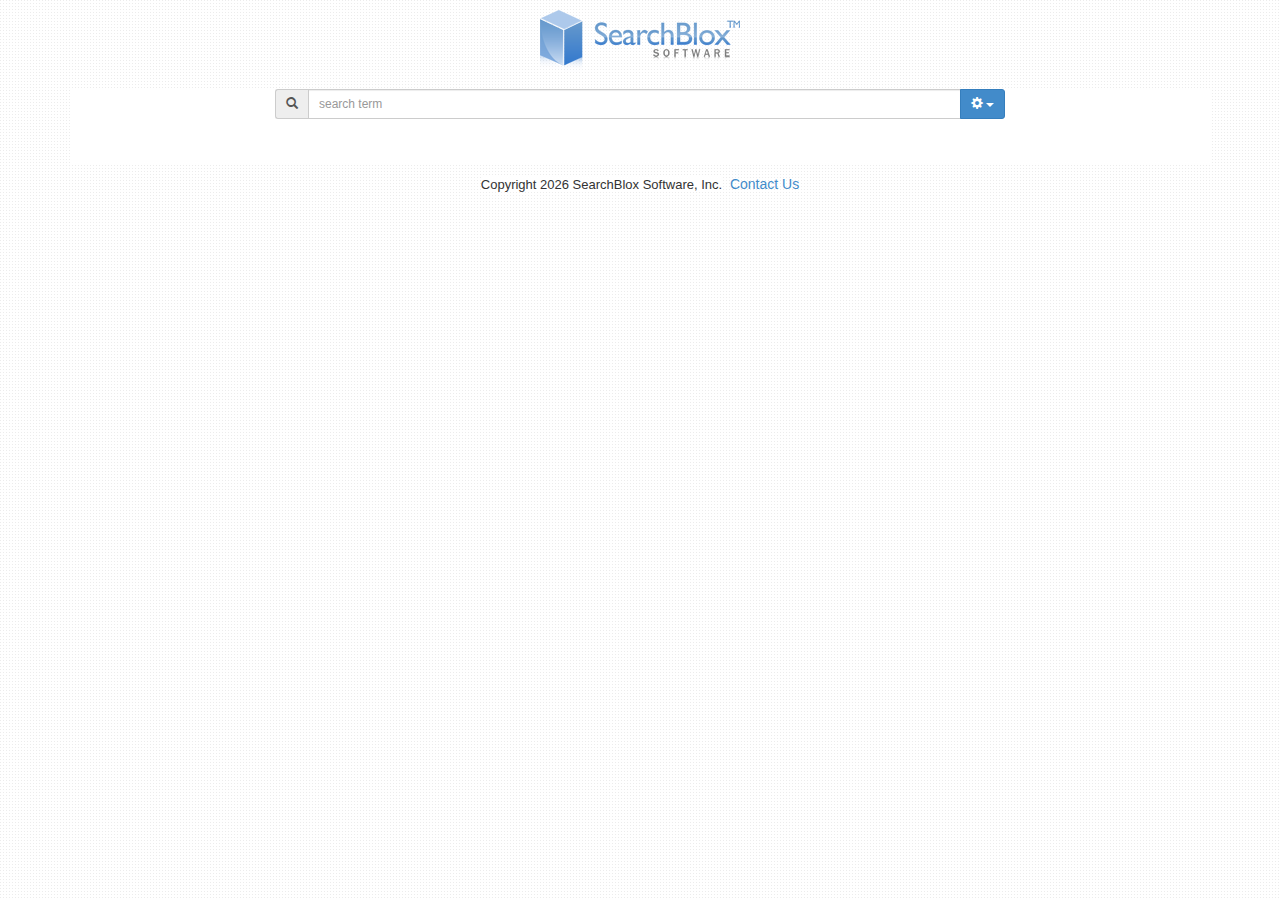
<file: plugin/index.html>
<!DOCTYPE html>
<html>
<head>
    <meta name="viewport" content="initial-scale=1, maximum-scale=1, user-scalable=no" />
    <script>document.write('<base href="' + document.location + '">');</script>
    <title></title>
    <meta charset="utf-8"/>
    <link rel="stylesheet" href="bower_components/angular-material/angular-material.css">
    <link href="https://fonts.googleapis.com/icon?family=Material+Icons" rel="stylesheet">

    <script src="lib/jquery-2.1.0.min.js"></script>

    <script src="bower_components/angular/angular.min.js" charset="UTF-8"></script>
    <script type="text/javascript" src="lib/angular-route.min.js" charset="UTF-8"></script>
    <script type="text/javascript" src="lib/angular-resource.min.js" charset="UTF-8"></script>
    <script type="text/javascript" src="lib/angular-sanitize.min.js" charset="UTF-8"></script>

    <script type="text/javascript" src="lib/moment.js" charset="UTF-8"></script>
    <script type="text/javascript" src="lib/json2extension.js" charset="UTF-8"></script>

    <script src="lib/jquery-ui/jquery-ui.min.js"></script>
    <link rel="stylesheet" type="text/css" href="lib/jquery-ui/themes/smoothness/jquery-ui.min.css">

    <script src="lib/ui-bootstrap-tpls-0.10.0.js" charset="UTF-8"></script>
    <link rel="stylesheet" type="text/css" href="bootstrap/css/bootstrap.css">
    <link rel="stylesheet" href="css/custom-style.css"/>
    <link rel="shortcut icon" href="http://searchblox-website.s3.amazonaws.com/favicon.ico" />
    <script src="bootstrap/js/bootstrap.min.js" charset="UTF-8"></script>

    <script src="bower_components/angular-aria/angular-aria.js"></script>
    <script src="bower_components/angular-animate/angular-animate.js"></script>
    <script src="bower_components/angular-material/angular-material.js"></script>

    <script src="bower_components/angular-mailto/angular-mailto.js"></script>

    <script src="js/controllers/searchblox-controller.js" charset="UTF-8"></script>
    <script src="js/directives/autocomplete-directive.js" charset="UTF-8"></script>
    <script src="js/directives/custom-input-directive.js" charset="UTF-8"></script>
    <script src="js/directives/media-template-directive.js" charset="UTF-8"></script>
    <script src="js/directives/ads-template-directive.js" charset="UTF-8"></script>
    <script src="js/factories/searchblox-factory.js" charset="UTF-8"></script>
    <script src="js/filters/searchblox-filter.js" charset="UTF-8"></script>
    <script src="js/modules/facet-module.js" charset="UTF-8"></script>
    <script src="js/modules/rw-ui-slider.js" charset="UTF-8"></script>
    <script src="js/modules/searchblox-module.js" charset="UTF-8"></script>
    <script src="js/services/searchblox-service.js" charset="UTF-8"></script>
    <script src="js/custom-lib/myscripts.js" charset="UTF-8"></script>

    <link rel="stylesheet" href="css/autosuggest-style.css"/>
</head>
<body style="background:url('images/subtle_dots.png')">
<div id="toast-container" style="position:fixed;"></div>
<div ng-app="searchbloxModule" class="container">
    <div style="margin-top:10px;margin-bottom:10px" align="center">
        <a href="http://www.searchblox.com"><img src="images/logo-searchblox.png"/></a>
    </div>

    <div ng-view=""></div>

    <div id="footer" style="margin-top: 10px;" align="center">
        <span class="app-font">Copyright {{ddate}} SearchBlox Software, Inc.</span>
        <span class="links">&nbsp;<a href="http://www.searchblox.com" target="_blank">Contact Us</a></span>
    </div>

</div>
</body>
</html>
</file>
<file: plugin/css/custom-style.css>
/* Styles go here */
md-dialog {
    z-index: 1999;
}
.main-wrapper {
    position:relative;
}

.dialog-close {
    cursor:pointer;
}
.float-right {
    float:right;
}
.search-result-wrap {
    float:left;
    padding-left:9px;
}
a[ng-click]{
    cursor: pointer;
}

.more-like-this-wrap {
    padding-right:13px;
    padding-left:15px;
}

.shop-docs {
    font-size: 42px;
    color: #357ebd;
    line-height: 2;
}

.download-archive-wrap {
    position: absolute;
    top: 10px;
}
.add-cart-icon {
    position: absolute;
    top: 19%;
    color: #357ebd;
}

.col-fluid button.search-result-btn {
    font-size: 12px;
    line-height: 31px;
    text-transform: inherit;
}

.cart-counter {
    background: #EF1616;
    width: 23px;
    height: 22px;
    position: absolute;
    color: #fff;
    left: 118px;
    top: -5px;
    font-size: 18px;
    border-radius: 272px;
    padding: 0px 6px;
    font-weight: bold;
}
.cart-wrap {
    position: absolute;
    top: -16px;
    left: 85px;
}

.tags-container .md-chips {
    display:inline-block;
    box-shadow:none;
}
.border
{
    border:1px solid transparent;
}
.left-nav
{
    border-radius: 6px;
    word-wrap: break-word;
    white-space: normal;
    border:1px solid #dddddd;
    margin-top: 20px;
}

.right-nav
{
    word-wrap: break-word;
    white-space: normal;
    border-left:1px solid #dddddd;
}

.button-wrap{
    white-space:normal;
    margin-top:3px;
    margin-bottom:3px;
}
.wrap-text{
    word-wrap: break-word;
    white-space: normal;
}
.main-section{
    width:730px;
}
.centered {
    margin-left: 350px;
}

.ads-style {
    background-color: #EEF1FA;
    padding-top: 10px;
    padding-bottom: 10px;
    padding-left:5px;
    padding-right:5px;
    margin-bottom: 1px;
}

.odd {
    background-color:transparent;
    margin-bottom: 12px;
    margin-top: 12px;
}
.even {
    background-color:#f2f2f2;
    border-bottom:1px solid #dddddd;
    border-top:1px solid #dddddd;
    margin-bottom: 12px;
    margin-top: 12px;

}

/*.left-nav li a {
    word-wrap: break-word;
    white-space: normal;
}*/
.app-font{
    margin: 0;
    font-family: "Helvetica Neue",Helvetica,Arial,sans-serif;
    font-size: 13px;
    line-height: 18px;
    color: #333333;
    background-color: #ffffff;
}

/*screen-xs*/
@media (max-width: 768px) {
    .colorBg{background-color:#f2f2f2;}
}
/*screen-sm*/
@media (min-width: 768px) and (max-width: 992px) {
    .colorBg{background-color:#f2f2f2;}
}
/*screen-md*/
@media (min-width: 992px) and (max-width: 1200px) {
    .colorBg{background-color:#f2f2f2;}
}
/*screen-lg corresponds with col-lg*/
@media (min-width: 1200px) {
    .colorBg{background-color:#f2f2f2;}
}
</file>
<file: plugin/css/autosuggest-style.css>
.ngCustomInput *, *:before, *:after {
    -moz-box-sizing: border-box;
    -webkit-box-sizing: border-box;
    box-sizing: border-box;
}
.ngCustomInput {
    position: relative;
}

.ngCustomInput .searchParam {
    -moz-appearance: textfield;
    -webkit-appearance: textfield;
    background-color: white;
    background-color: -moz-field;
    border: 1px solid darkgray;
    box-shadow: 1px 1px 1px 0 lightgray inset;
    margin-top: 5px;
    padding: 2px 2px;
    overflow-y: auto;
    overflow-x: hidden;
    word-wrap: break-word;
    font-size: 14px;
}

.ngCustomInput .searchParam ul {
    margin: 0px;
    padding: 0px;
    overflow: visible;
    list-style-type: none;
}

.ngCustomInput .searchParam li {
    margin: 2px;
    padding-left: 4px;
    display: inline-block;
    border-radius: 3px;
    height: 21px;
    line-height: 1.3;
    border: 1px solid rgb(172, 172, 172);
    float: left;
    background: rgb(240,249,255); /* Old browsers */
    background: -moz-linear-gradient(top,  rgba(240,249,255,1) 0%, rgba(203,235,255,1) 47%, rgba(161,219,255,1) 100%); /* FF3.6+ */
    background: -webkit-gradient(linear, left top, left bottom, color-stop(0%,rgba(240,249,255,1)), color-stop(47%,rgba(203,235,255,1)), color-stop(100%,rgba(161,219,255,1))); /* Chrome,Safari4+ */
    background: -webkit-linear-gradient(top,  rgba(240,249,255,1) 0%,rgba(203,235,255,1) 47%,rgba(161,219,255,1) 100%); /* Chrome10+,Safari5.1+ */
    background: -o-linear-gradient(top,  rgba(240,249,255,1) 0%,rgba(203,235,255,1) 47%,rgba(161,219,255,1) 100%); /* Opera 11.10+ */
    background: -ms-linear-gradient(top,  rgba(240,249,255,1) 0%,rgba(203,235,255,1) 47%,rgba(161,219,255,1) 100%); /* IE10+ */
    background: linear-gradient(to bottom,  rgba(240,249,255,1) 0%,rgba(203,235,255,1) 47%,rgba(161,219,255,1) 100%); /* W3C */

}

.ngCustomInput .searchParam li.selected {
    background: rgb(254,187,187); /* Old browsers */
    background: -moz-linear-gradient(top,  rgba(254,187,187,1) 0%, rgba(254,144,144,1) 45%, rgba(255,92,92,1) 100%); /* FF3.6+ */
    background: -webkit-gradient(linear, left top, left bottom, color-stop(0%,rgba(254,187,187,1)), color-stop(45%,rgba(254,144,144,1)), color-stop(100%,rgba(255,92,92,1))); /* Chrome,Safari4+ */
    background: -webkit-linear-gradient(top,  rgba(254,187,187,1) 0%,rgba(254,144,144,1) 45%,rgba(255,92,92,1) 100%); /* Chrome10+,Safari5.1+ */
    background: -o-linear-gradient(top,  rgba(254,187,187,1) 0%,rgba(254,144,144,1) 45%,rgba(255,92,92,1) 100%); /* Opera 11.10+ */
    background: -ms-linear-gradient(top,  rgba(254,187,187,1) 0%,rgba(254,144,144,1) 45%,rgba(255,92,92,1) 100%); /* IE10+ */
    background: linear-gradient(to bottom,  rgba(254,187,187,1) 0%,rgba(254,144,144,1) 45%,rgba(255,92,92,1) 100%); /* W3C */
}

.ngCustomInput .searchParam span {
    font: 13px Arial, sans-serif;
}

.ngCustomInput .searchParam button {
    margin: 0px;
    border: none;
    background: none;
    color: #585858;
    cursor: pointer;
    font: bold 16px Arial, sans-serif;
    vertical-align: middle;
}

.ngCustomInput .searchParam button:active {
    color: #ff0000;
}

.ngCustomInput .searchParam input {
    border: 0px;
    outline: none;
    margin: 2px;
    padding: 0px 0px 0px 4px;
    height: 21px;
    float: left;
    font: 13px Arial, sans-serif;
}

.ngCustomInput .searchParam input::-ms-clear {
    display: none;
}
.ngCustomInput .autocomplete {
    position: absolute;
    padding: 0px 0px 0px 40px;
    background-color: #fff;
    -webkit-box-shadow: 0 5px 10px rgba(0,0,0,.2);
    -moz-box-shadow: 0 5px 10px rgba(0,0,0,.2);
    box-shadow: 0 5px 10px rgba(0,0,0,.2);
    width: 82%;
    opacity:1.0;

}

.ngCustomInput .autocomplete ul.suggestions {
    position: absolute;
    margin: 0;
    padding: 0;
    z-index:70;
    overflow: visible;
    width:100%;
    list-style-type: none;
    border: 1px solid #ccc;
    border: 1px solid rgba(0, 0, 0, .15);
}

.ngCustomInput .autocomplete li.suggestion {
    padding: 3px 20px;
    font-family: Arial, sans-serif;
    font-size: 14px;
    line-height: 22px;
    cursor: pointer;
    text-align: left;
    list-style-type: none;
    white-space: nowrap;
    overflow: hidden;
    text-overflow: ellipsis;
    background-color: #fff;
}

.ngCustomInput .autocomplete li.selected {
    color: #fff;
    background-color: #0097cf
}
</file>
